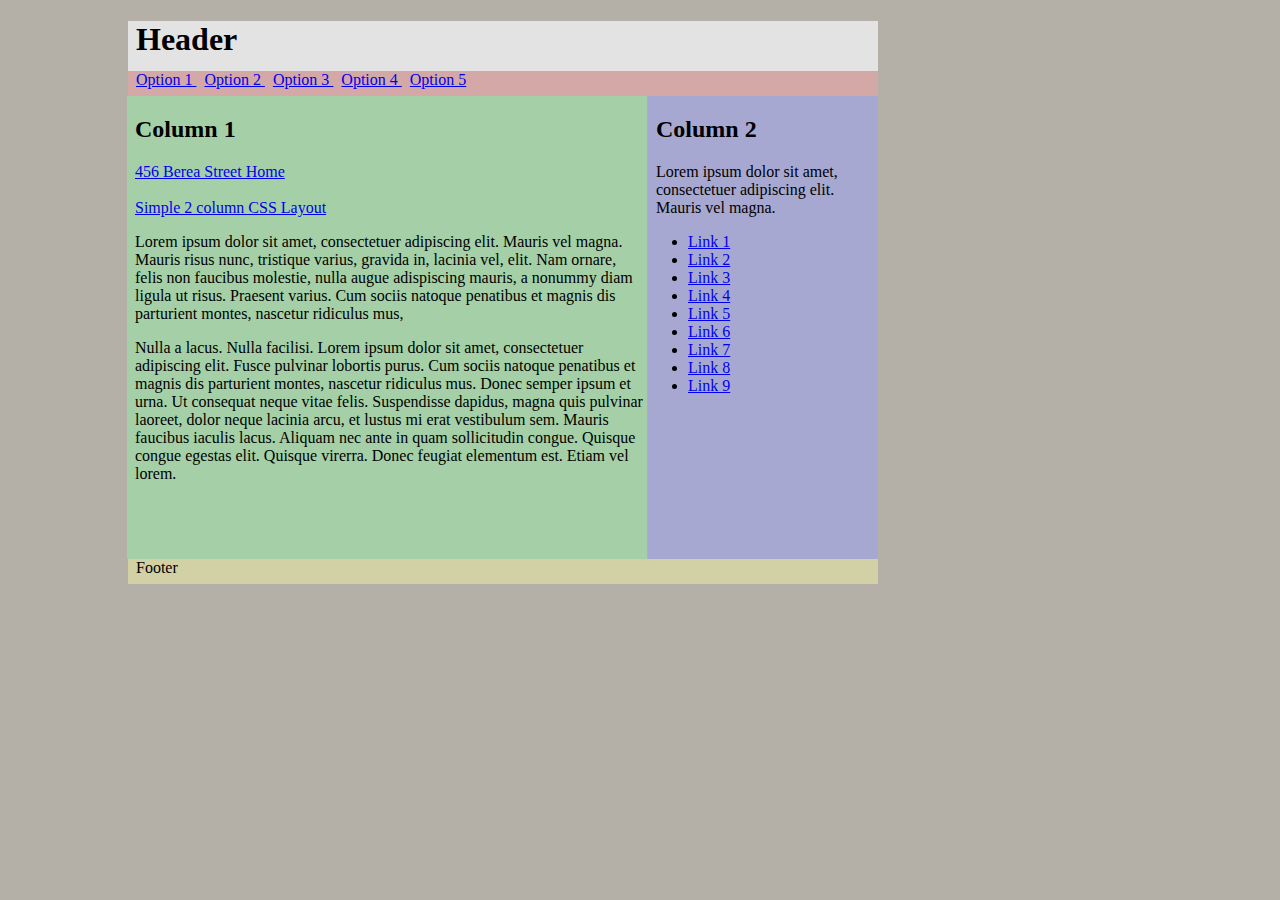
<file: index.html>
<!DOCTYPE html>
<html>
  <head>
    <title>Excercise 1</title>
    <style type="text/css">


      body {
        margin: 15px 10%;
        padding:0;
        background: #b4afa7;
      }
      #container {
        padding-top: 0;
        width: 750px;
      }
      #header {
        background: #e3e3e3;
        height: 50px;
        padding-left: 8px;
      }
      #option {
        height: 25px;
        background: #d3a8a7;
        padding-left: 8px;
      }
      #left {
        position: relative;
        float: left;
        width: 520px;
        background: #a5d0a7;
        left: -1px;
        height: 462.23px;
      }
      #right {
        position: relative;
        width: 230px;
        float: right;
        background: #a7a8d2;
        z-index:1;
        height: 462.23px;
      }
      #left p {
        padding-left: 8px;
        padding-right: 3px;
      }
      #left a {
        padding-left: 8px;
        padding-right: 3px;
      }
      #left h2 {
        padding-left: 8px;
        padding-right: 3px;
      }
      #right p {
        padding-left: 8px;
      }
      #right h2 {
        padding-left: 8px;
      }
      #clearer {
        clear: both;
      }
      #footer {
        clear: both;
        height: 25px;
        background: #d2d1a6;
        padding-left: 8px;
      }
    </style>
  </head>
  <body>
    <div id="container">
      <div id="header">
        <h1>Header</h1>
      </div>
      <div id="option">
        <a href="http://twitter.com/Lab">Option 1
   		 </a>&nbsp
        <a href="http://www.facebook.com/Lab">Option 2
   		 </a>&nbsp
   		  <a href="https://www.flickr.com/photos/40453677@N00/sets/72157626841092971/">Option 3
   		 </a>&nbsp
        <a href="http://twitter.com/Lab">Option 4
       </a>&nbsp
        <a href="http://www.facebook.com/Lab">Option 5
       </a>
      </div>
      <div id="middle">
        <div id="left">
          <h2>Column 1</h2>
          <a href="http://www.facebook.com/Lab">456 Berea Street Home
         </a><br><br>
          <a href="http://www.facebook.com/Lab">Simple 2 column CSS Layout
         </a><br>
         <p>Lorem ipsum dolor sit amet, consectetuer adipiscing elit. Mauris
           vel magna. Mauris risus nunc, tristique varius, gravida in, lacinia
           vel, elit. Nam ornare, felis non faucibus molestie, nulla augue adispiscing
           mauris, a nonummy diam ligula ut risus. Praesent varius. Cum sociis natoque
           penatibus et magnis dis parturient montes, nascetur ridiculus mus,</p>
         <p>Nulla a lacus. Nulla facilisi. Lorem ipsum dolor sit amet, consectetuer
           adipiscing elit. Fusce pulvinar lobortis purus. Cum sociis natoque penatibus
           et magnis dis parturient montes, nascetur ridiculus mus. Donec semper ipsum
           et urna. Ut consequat neque vitae felis. Suspendisse dapidus, magna quis pulvinar
           laoreet, dolor neque lacinia arcu, et lustus mi erat vestibulum sem. Mauris faucibus
           iaculis lacus. Aliquam nec ante in quam sollicitudin congue. Quisque congue egestas
           elit. Quisque virerra. Donec feugiat elementum est. Etiam vel lorem.</p>
        </div>
        <div id="right">
          <h2>Column 2</h2>
          <p>Lorem ipsum dolor sit amet, consectetuer adipiscing elit. Mauris vel magna.</p>
          <ul>
          <li><a href="http://twitter.com/Lab">Link 1
         </a></li>
          <li><a href="http://www.facebook.com/Lab">Link 2
         </a></li>
          <li><a href="https://www.flickr.com/photos/40453677@N00/sets/72157626841092971/">Link 3
         </a></li>
          <li><a href="http://twitter.com/Lab">Link 4
         </a></li>
          <li><a href="http://www.facebook.com/Lab">Link 5
          </a></li>
         <li><a href="http://www.facebook.com/Lab">Link 6
          </a></li>
         <li><a href="https://www.flickr.com/photos/40453677@N00/sets/72157626841092971/">Link 7
          </a></li>
         <li><a href="http://twitter.com/Lab">Link 8
          </a></li>
         <li><a href="http://www.facebook.com/Lab">Link 9
          </a></li>
          </ul>
        </div>
        <div class="clearer">
        </div>
      </div>
      <div id="footer">
        <p>Footer</p>
      </div>
    </div>

  </body>
</html>
</file>
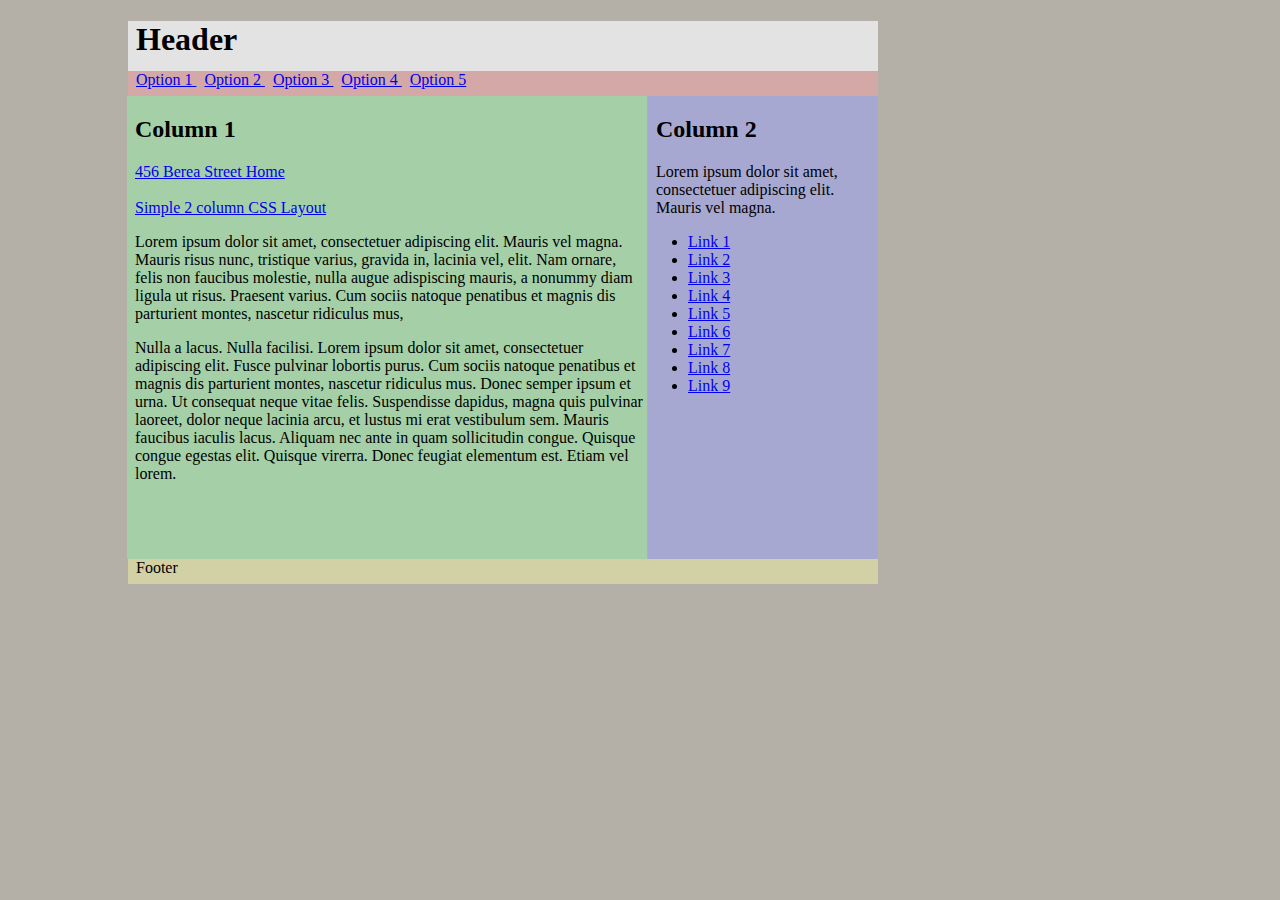
<file: Exercise 1/index.html>
<!DOCTYPE html>
<html>
  <head>
    <title>Excercise 1</title>
    <style type="text/css">


      body {
        margin: 15px 10%;
        padding:0;
        background: #b4afa7;
      }
      #container {
        padding-top: 0;
        width: 750px;
      }
      #header {
        background: #e3e3e3;
        height: 50px;
        padding-left: 8px;
      }
      #option {
        height: 25px;
        background: #d3a8a7;
        padding-left: 8px;
      }
      #left {
        position: relative;
        float: left;
        width: 520px;
        background: #a5d0a7;
        left: -1px;
        height: 462.23px;
      }
      #right {
        position: relative;
        width: 230px;
        float: right;
        background: #a7a8d2;
        z-index:1;
        height: 462.23px;
      }
      #left p {
        padding-left: 8px;
        padding-right: 3px;
      }
      #left a {
        padding-left: 8px;
        padding-right: 3px;
      }
      #left h2 {
        padding-left: 8px;
        padding-right: 3px;
      }
      #right p {
        padding-left: 8px;
      }
      #right h2 {
        padding-left: 8px;
      }
      #clearer {
        clear: both;
      }
      #footer {
        clear: both;
        height: 25px;
        background: #d2d1a6;
        padding-left: 8px;
      }
    </style>
  </head>
  <body>
    <div id="container">
      <div id="header">
        <h1>Header</h1>
      </div>
      <div id="option">
        <a href="http://twitter.com/Lab">Option 1
   		 </a>&nbsp;
        <a href="http://www.facebook.com/Lab">Option 2
   		 </a>&nbsp;
   		  <a href="https://www.flickr.com/photos/40453677@N00/sets/72157626841092971/">Option 3
   		 </a>&nbsp;
        <a href="http://twitter.com/Lab">Option 4
       </a>&nbsp;
        <a href="http://www.facebook.com/Lab">Option 5
       </a>
      </div>
      <div id="middle">
        <div id="left">
          <h2>Column 1</h2>
          <a href="http://www.facebook.com/Lab">456 Berea Street Home
         </a><br><br>
          <a href="http://www.facebook.com/Lab">Simple 2 column CSS Layout
         </a><br>
         <p>Lorem ipsum dolor sit amet, consectetuer adipiscing elit. Mauris
           vel magna. Mauris risus nunc, tristique varius, gravida in, lacinia
           vel, elit. Nam ornare, felis non faucibus molestie, nulla augue adispiscing
           mauris, a nonummy diam ligula ut risus. Praesent varius. Cum sociis natoque
           penatibus et magnis dis parturient montes, nascetur ridiculus mus,</p>
         <p>Nulla a lacus. Nulla facilisi. Lorem ipsum dolor sit amet, consectetuer
           adipiscing elit. Fusce pulvinar lobortis purus. Cum sociis natoque penatibus
           et magnis dis parturient montes, nascetur ridiculus mus. Donec semper ipsum
           et urna. Ut consequat neque vitae felis. Suspendisse dapidus, magna quis pulvinar
           laoreet, dolor neque lacinia arcu, et lustus mi erat vestibulum sem. Mauris faucibus
           iaculis lacus. Aliquam nec ante in quam sollicitudin congue. Quisque congue egestas
           elit. Quisque virerra. Donec feugiat elementum est. Etiam vel lorem.</p>
        </div>
        <div id="right">
          <h2>Column 2</h2>
          <p>Lorem ipsum dolor sit amet, consectetuer adipiscing elit. Mauris vel magna.</p>
          <ul>
          <li><a href="http://twitter.com/Lab">Link 1
         </a></li>
          <li><a href="http://www.facebook.com/Lab">Link 2
         </a></li>
          <li><a href="https://www.flickr.com/photos/40453677@N00/sets/72157626841092971/">Link 3
         </a></li>
          <li><a href="http://twitter.com/Lab">Link 4
         </a></li>
          <li><a href="http://www.facebook.com/Lab">Link 5
          </a></li>
         <li><a href="http://www.facebook.com/Lab">Link 6
          </a></li>
         <li><a href="https://www.flickr.com/photos/40453677@N00/sets/72157626841092971/">Link 7
          </a></li>
         <li><a href="http://twitter.com/Lab">Link 8
          </a></li>
         <li><a href="http://www.facebook.com/Lab">Link 9
          </a></li>
          </ul>
        </div>
        <div class="clearer">
        </div>
      </div>
      <div id="footer">
        <p>Footer</p>
      </div>
    </div>

  </body>
</html>
</file>
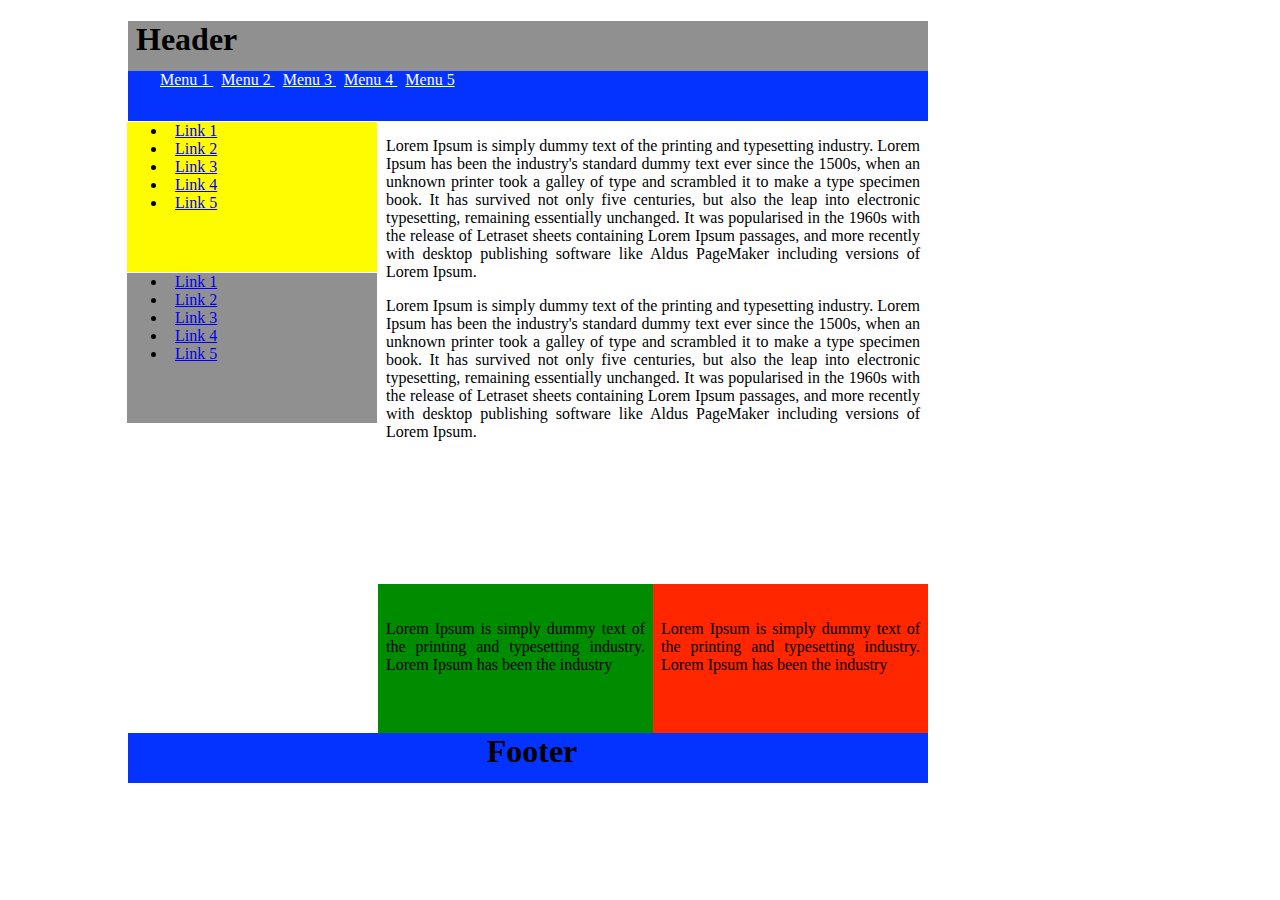
<file: Exercise 2/index.html>
<!DOCTYPE html>
<html>
  <head>
    <title>Excercise 2</title>
    <style type="text/css">


      body {
        margin: 15px 10%;
        padding:0;
        background: #ffffff;
      }
      #container {
        padding-top: 0;
        width: 800px;
      }
      #header {
        background: #909090;
        height: 50px;
        padding-left: 8px;
      }
      #option {
        height: 50px;
        background: #0433ff;
        padding-left: 32px;
      }
      #option a{
        color: #ffffff;
      }
      #left {
        position: relative;
        float: left;
        width: 250px;
        background: #ffffff;
        left: -1px;
        height: 462.23px;
      }
      #left1 {
        margin-top: -15px;
        background: #fffb00;
        height: 150px;
      }
      #left2 {
        margin-top: -15px;
        background: #909090;
        height: 150px;
      }
      #right {
        position: relative;
        width: 550px;
        float: right;
        background: #ffffff;
        z-index:1;
        height: 462.23px;
        text-align: justify;
      }
      #middle2 {
        height: 128px;
      }
      #leftmiddle2 {
        position: relative;
        background: #ffffff;
        width: 250px;
        float: left;
        display: inline;
      }
      #middlemiddle2 {
        float: left;
        width: 275px;
        background: #008c00;
        text-align: justify;
        height: 149px;
        margin-left: 250px;
      }
      #rightmiddle2 {
        position: relative;
        width: 275px;
        background: #ff2600;
        float: right;
        text-align: justify;
        display: inline;
        height: 149px;
      }
      #left p {
        padding-left: 8px;
        padding-right: 3px;
      }
      #left a {
        padding-left: 8px;
        padding-right: 3px;
      }
      #left h2 {
        padding-left: 8px;
        padding-right: 3px;
      }
      #right p {
        padding-left: 8px;
        padding-right: 8px;
      }
      #middlemiddle2 p{
        padding-left: 8px;
        padding-right: 8px;
        padding-top: 20px;
      }
      #rightmiddle2 p{
        padding-left: 8px;
        padding-right: 8px;
        padding-top: 20px;
      }
      .clearer {
        clear: both;
      }
      #footer {
        clear: both;
        height: 50px;
        text-align: center;
        background: #0433ff;
        padding-left: 8px;
      }
    </style>
  </head>
  <body>
    <div id="container">
      <div id="header">
        <h1>Header</h1>
      </div>
      <div id="option">
        <a href="http://twitter.com/Lab">Menu 1
   		 </a>&nbsp;
        <a href="http://www.facebook.com/Lab">Menu 2
   		 </a>&nbsp;
   		  <a href="https://www.flickr.com/photos/40453677@N00/sets/72157626841092971/">Menu 3
   		 </a>&nbsp;
        <a href="http://twitter.com/Lab">Menu 4
       </a>&nbsp;
        <a href="http://www.facebook.com/Lab">Menu 5
       </a>
      </div>
      <div id="middle">
        <div id="left">
          <div id="left1">
            <ul>
            <li><a href="http://twitter.com/Lab">Link 1
           </a></li>
            <li><a href="http://www.facebook.com/Lab">Link 2
           </a></li>
            <li><a href="https://www.flickr.com/photos/40453677@N00/sets/72157626841092971/">Link 3
           </a></li>
            <li><a href="http://twitter.com/Lab">Link 4
           </a></li>
            <li><a href="http://www.facebook.com/Lab">Link 5
            </a></li>
            </ul>
          </div>
          <div id="left2">
            <ul>
            <li><a href="http://twitter.com/Lab">Link 1
           </a></li>
            <li><a href="http://www.facebook.com/Lab">Link 2
           </a></li>
            <li><a href="https://www.flickr.com/photos/40453677@N00/sets/72157626841092971/">Link 3
           </a></li>
            <li><a href="http://twitter.com/Lab">Link 4
           </a></li>
            <li><a href="http://www.facebook.com/Lab">Link 5
            </a></li>
            </ul>
          </div>
        </div>
        <div id="right">
            <p>Lorem Ipsum is simply dummy text of the printing and typesetting
               industry. Lorem Ipsum has been the industry's standard dummy text
               ever since the 1500s, when an unknown printer took a galley of type
               and scrambled it to make a type specimen book. It has survived not
               only five centuries, but also the leap into electronic typesetting,
               remaining essentially unchanged. It was popularised in the 1960s with
               the release of Letraset sheets containing Lorem Ipsum passages, and
               more recently with desktop publishing software like Aldus PageMaker
               including versions of Lorem Ipsum.</p>
            <p>Lorem Ipsum is simply dummy text of the printing and typesetting
               industry. Lorem Ipsum has been the industry's standard dummy text
               ever since the 1500s, when an unknown printer took a galley of type
               and scrambled it to make a type specimen book. It has survived not
               only five centuries, but also the leap into electronic typesetting,
               remaining essentially unchanged. It was popularised in the 1960s with
               the release of Letraset sheets containing Lorem Ipsum passages, and
               more recently with desktop publishing software like Aldus PageMaker
               including versions of Lorem Ipsum.</p>
        </div>
        <div class="clearer">
        </div>
      </div>
      <div id="middle2">
        <div id="leftmiddle2">
        </div>
        <div id="middlemiddle2">
          <p>Lorem Ipsum is simply dummy text of the printing and typesetting
             industry. Lorem Ipsum has been the industry
          <div class="clearer">
          </div>
        </div>
        <div id="rightmiddle2">
          <p>Lorem Ipsum is simply dummy text of the printing and typesetting
             industry. Lorem Ipsum has been the industry
        </div>
      </div>
      <div id="footer">
        <h1>Footer</h1>
      </div>
    </div>

  </body>
</html>
</file>
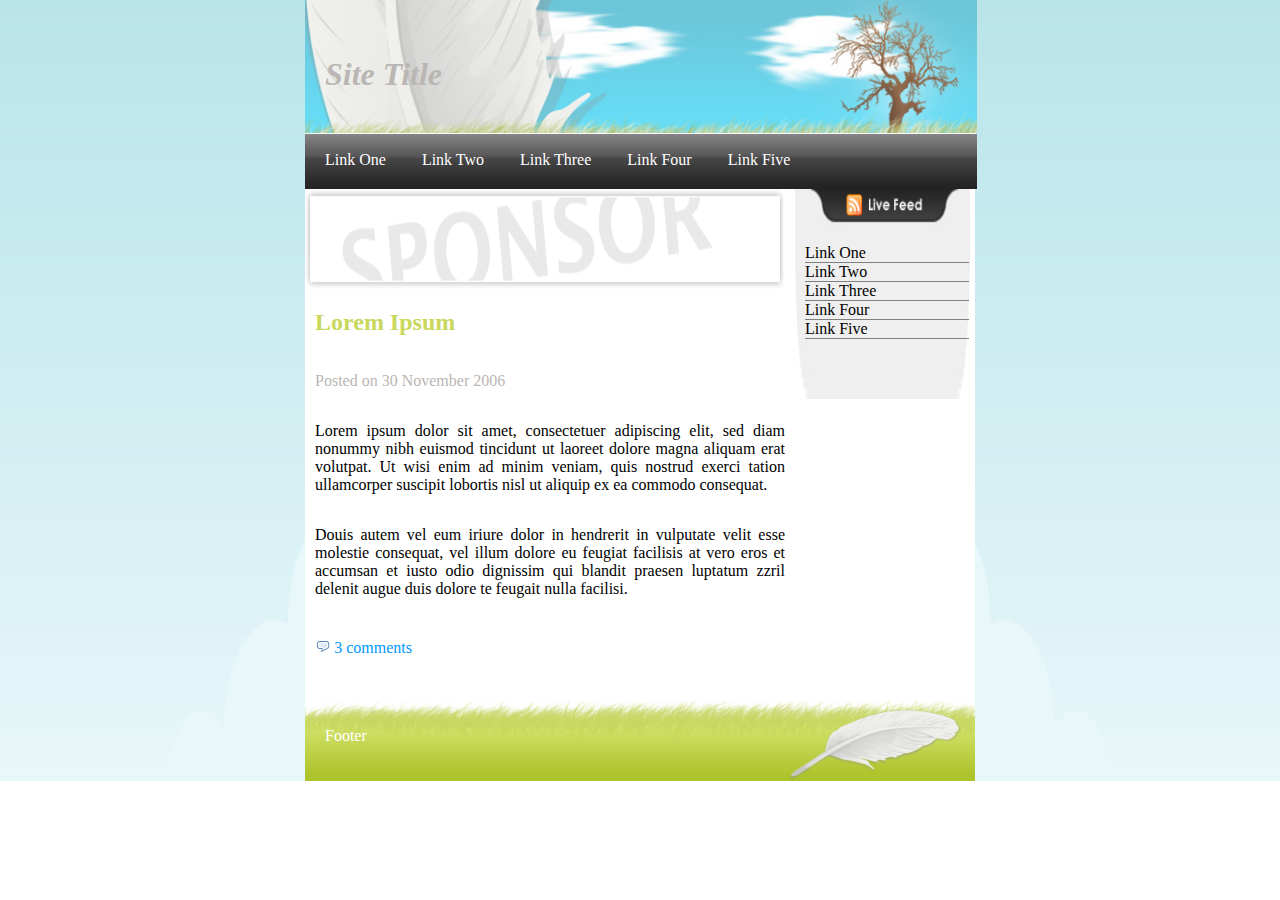
<file: Exercise 3/index.html>
<!DOCTYPE html>
<html>
  <head>
    <meta charset="utf-8">
    <link type="text/css" rel="stylesheet" href="style.css">
    <title>Exercise 3</title>
  </head>
  <body>
    <div id="container">
      <div class="header">
        <img src="bg-header.jpg" alt="header" style="width:80%;">
        <div class="content">
          <h1>Site Title</h1>
        </div>
      </div>
      <div class="option">
        <img src="bg-menu.png" alt="menu" style="width:80%;">
        <div class="link">
          <a href="http://twitter.com/Lab">Link One
         </a>&nbsp; &nbsp; &nbsp; &nbsp;
          <a href="http://www.facebook.com/Lab">Link Two
         </a>&nbsp; &nbsp; &nbsp; &nbsp;
          <a href="https://www.flickr.com/photos/40453677@N00/sets/72157626841092971/">Link Three
         </a>&nbsp; &nbsp; &nbsp; &nbsp;
          <a href="http://twitter.com/Lab">Link Four
         </a>&nbsp; &nbsp; &nbsp; &nbsp;
          <a href="http://www.facebook.com/Lab">Link Five
         </a>
        </div>
      </div>
      <div id="middle">
        <div id="left">
          <img src="bg-ad-top.png" alt="advertise" style="width:100%;">
          <h2>Lorem Ipsum</h2>
          <p id="p1">Posted on 30 November 2006</p>
          <p>Lorem ipsum dolor sit amet, consectetuer adipiscing elit, sed diam
          nonummy nibh euismod tincidunt ut laoreet dolore magna aliquam erat
          volutpat. Ut wisi enim ad minim veniam, quis nostrud exerci tation ullamcorper
          suscipit lobortis nisl ut aliquip ex ea commodo consequat.</p>
          <p>Douis autem vel eum iriure dolor in hendrerit in vulputate velit esse
          molestie consequat, vel illum dolore eu feugiat facilisis at vero eros
          et accumsan et iusto odio dignissim qui blandit praesen luptatum zzril
          delenit augue duis dolore te feugait nulla facilisi.</p>
        </div>
        <div id="right">
          <div class="container1">
            <img src="bg-sidebar-bottom.jpg" alt="feed">
            <div class="link1">
              <div><a href="http://twitter.com/Lab">Link One
             </a></div>
              <div><a href="http://www.facebook.com/Lab">Link Two
             </a></div>
              <div><a href="https://www.flickr.com/photos/40453677@N00/sets/72157626841092971/">Link Three
             </a></div>
              <div><a href="http://twitter.com/Lab">Link Four
             </a></div>
              <div><a href="http://www.facebook.com/Lab">Link Five
             </a></div>
            </div>
          </div>
        </div>
        <div class="clearer">
        </div>
      </div>
      <div class="middle2">
        <div class="img"><img src="icon-comment.png" alt="comment">
        </div>
        <div class="content">
          <p>3 comments</p>
        </div>
      </div>
      <div class="footer">
        <img src="bg-footer.jpg" alt="footer" style="width:100%;">
        <div class="content">
          <p>Footer</p>
        </div>
      </div>
    </div>
  </body>
</html>
</file>
<file: Exercise 3/style.css>
body {
  padding: 0;
  margin: 0;
  display: block;
  background-image: url(bg-body.png);
  background-repeat: no-repeat;
  background-size: 100% 781.4px;
}
#container {
  width: 670px;
  margin-left: auto;
  margin-right: auto;
  background-color: #ffffff;
}
.header {
  position: relative;
  width: 840px;
  margin-left: 0px;
  margin-right: auto;
}
.header img{
  vertical-align: middle;
}
.header .content{
  font-style: italic;
  color: #bab6b3;
  position: absolute;
  bottom: 0;
  padding: 20px;
}
.option {
  position: relative;
  width: 840px;
  margin: 0 auto;
}
.option img{
  vertical-align: middle;
  width:500px;
  height: 55px;
}
.option .link{
  color: #ffffff;
  position: absolute;
  bottom: 0;
  padding: 20px;
}
.link a{
  color: #ffffff;
  text-decoration: none;
}
#middle {
  height: 450px;
  margin-left: 0px;
  margin-right: auto;
}
#left {
  position: relative;
  width: 480px;
  margin: 0 auto;
  float: left;
}
#left img{
  vertical-align: middle;
  width: 470px;
  height: 100px;
}
#left h2{
  color:  #c9d85c;
  margin-left: 10px;
}
#p1{
  color: #bab6b3;
}
#left p{
  text-align: justify;
  float: left;
  margin-right: 0px;
  margin-left: 10px;
}
.footer {
  position: relative;
  width: 670px;
  margin-left: 0px;
}
.footer img{
  vertical-align: middle;
  width:670px;
  height: 80px;
}
.footer .content{
  color: #ffffff;
  position: absolute;
  bottom: 0;
  padding: 20px;
}
#right {
  width: 180px;
  height: 400px;
  margin-left: 0px;
  margin-right: auto;
  float: right;
  position: relative;
}
#right img{
  position: relative;
  margin-left: 0px;
  margin-right: 20px;
  width: 175px;
  height: 210px;
  vertical-align: middle;
}
.container1 {
  position: relative;
  margin-left: 0px;
  margin-right: auto;
}
.container1 .link1 {
  position: absolute;
  bottom: 0;
  padding: 10px;
  margin-bottom: 50px;
}
.link1 div{
  width: 164px;
  border-bottom: 1px solid grey;
}
.link1 a{
  color: #000000;
  text-decoration: none;
}
.clearer {
  clear: both;
}
.middle2 {
  position: relative;
  width: 480px;
  height: 62px;
  margin-left: 0px;
}
.middle2 .img{
  vertical-align: middle;
  float: left;
  width: 20px;
  height: 20px;
  margin-left: 10px;
}
.middle2 .content{
  float: right;
  color:  #0099ff;
  margin-left: -30px;
  margin-right: 373px;
}
.middle2 .content p {
  margin-top: 0px;
}
</file>
